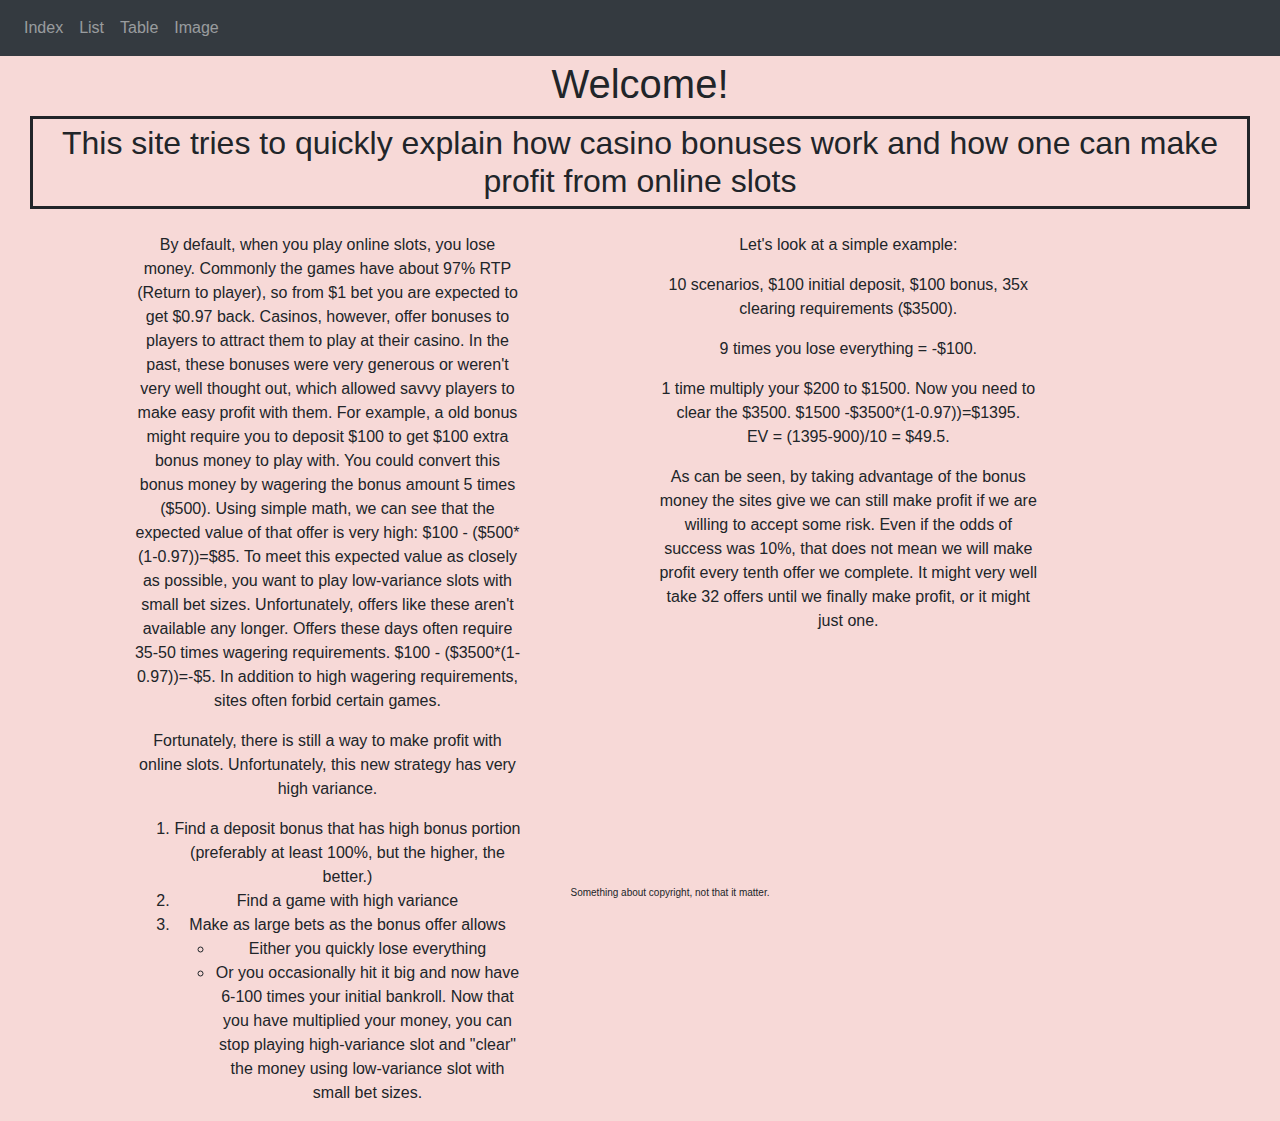
<file: project0/index.html>
<!DOCTYPE html>
<html>
    <head>
        <title>My Webpage</title>
        <link rel="stylesheet" href="https://stackpath.bootstrapcdn.com/bootstrap/4.3.1/css/bootstrap.min.css" integrity="sha384-ggOyR0iXCbMQv3Xipma34MD+dH/1fQ784/j6cY/iJTQUOhcWr7x9JvoRxT2MZw1T" crossorigin="anonymous">
        <link rel="stylesheet" type="text/css" href="assets/css/project0.css">


    </head>
    <body>

    	<header></header>
    	<nav class="navbar navbar-expand-md navbar-dark fixed-top bg-dark">    
    	<div class="collapse navbar-collapse">
    		    <ul class="navbar-nav mr-auto">
				  <li class="nav-item">
				    <a class="nav-link" href="index.html">Index</a>
				  </li>
				  <li class="nav-item">
				    <a class="nav-link" href="list.html">List</a>
				  </li>
				  <li class="nav-item">
				    <a class="nav-link" href="table.html">Table</a>
				  </li>
				  <li class="nav-item">
				    <a class="nav-link" href="image.html">Image</a>
				  </li>
				</ul>
    	</div>	

    	</nav>
    	<main>
    		
    	
    	<h1></h1>

    	
    		<h2 id="subtitle">This site tries to quickly explain how casino bonuses work and how one can make profit from online slots</h2>
    		<p></p>
    		<div class="row">
    			<div class="col-md-1"></div>
    		<div class="col-md-4">	
    		<p>By default, when you play online slots, you lose money. Commonly the games have about 97% RTP (Return to player), so from $1 bet you are expected to get $0.97 back. Casinos, however, offer bonuses to players to attract them to play at their casino. In the past, these bonuses were very generous or weren't very well thought out, which allowed savvy players to make easy profit with them. For example, a old bonus might require you to deposit $100 to get $100 extra bonus money to play with. You could convert this bonus money by wagering the bonus amount 5 times ($500). Using simple math, we can see that the expected value of that offer is very high: $100 - ($500*(1-0.97))=$85. To meet this expected value as closely as possible, you want to play low-variance slots with small bet sizes. Unfortunately, offers like these aren't available any longer. Offers these days often require 35-50 times wagering requirements. $100 - ($3500*(1-0.97))=-$5. In addition to high wagering requirements, sites often forbid certain games. </p>
			<p>Fortunately, there is still a way to make profit with online slots. Unfortunately, this new strategy has very high variance. </p>
    		<ol>
    			<li>Find a deposit bonus that has high bonus portion (preferably at least 100%, but the higher, the better.)</li>
    			<li>Find a game with high variance </li>
    			<li>Make as large bets as the bonus offer allows</li>
    			<ul>
    				<li>Either you quickly lose everything</li>
    				<li>Or you occasionally hit it big and now have 6-100 times your initial bankroll. Now that you have multiplied your money, you can stop playing high-variance slot and "clear" the money using low-variance slot with small bet sizes.</li>
    			</ul>
    		</ol>
			</div>

			<div class="col-md-1"></div>
    		<div class="col-md-4">    		

    		<p>Let's look at a simple example:</p>
			<p>10 scenarios, $100 initial deposit, $100 bonus, 35x clearing requirements ($3500).</p>
			<p>    		9 times you lose everything =  -$100.</p>
    		1 time multiply your $200 to $1500. Now you need to clear the $3500.
    		$1500 -$3500*(1-0.97))=$1395.


    		<p>EV = (1395-900)/10 = $49.5. </p>

    		As can be seen, by taking advantage of the bonus money the sites give we can still make profit if we are willing to accept some risk. Even if the odds of success was 10%, that does not mean we will make profit every tenth offer we complete. It might very well take 32 offers until we finally make profit, or it might just one.

    		<p></p>
    		</div>
    	</div>
        </main>
        
        
        

        <footer class="small">Something about copyright, not that it matter.</footer>
    </body>
</html>
</file>
<file: project0/assets/css/project0.css>
@media (max-width: 600px) {
  body {
    background-color: #3bbfce;
    margin-top: 60px;
    margin-right: 10px;
    margin-left: 10px;
  }
  h1::before {
    content: "Hi there! Please note that this site has been designed for larger screens. Although small screen devices have access to all content, you'll have better experience with desktop or laptop computers.";
  }
}
@media (min-width: 601px) {
  body {
    background-color: #f7d9d7;
    margin-top: 60px;
    margin-right: 30px;
    margin-left: 30px;
  }
  h1::before {
    content: "Welcome!";
  }
}
.small {
  font-size: 10px;
}
#subtitle, footer {
  font-family: Arial, Helvetica, sans-serif;
}
body {
  text-align: center;
}
body h2 {
  border-style: solid;
  border-width: 3px;
  padding: 5px;
  display: inline-block;
}
footer {
  position: absolute;
  bottom: 0;
  width: 100%;
  text-align: center;
}
</file>
